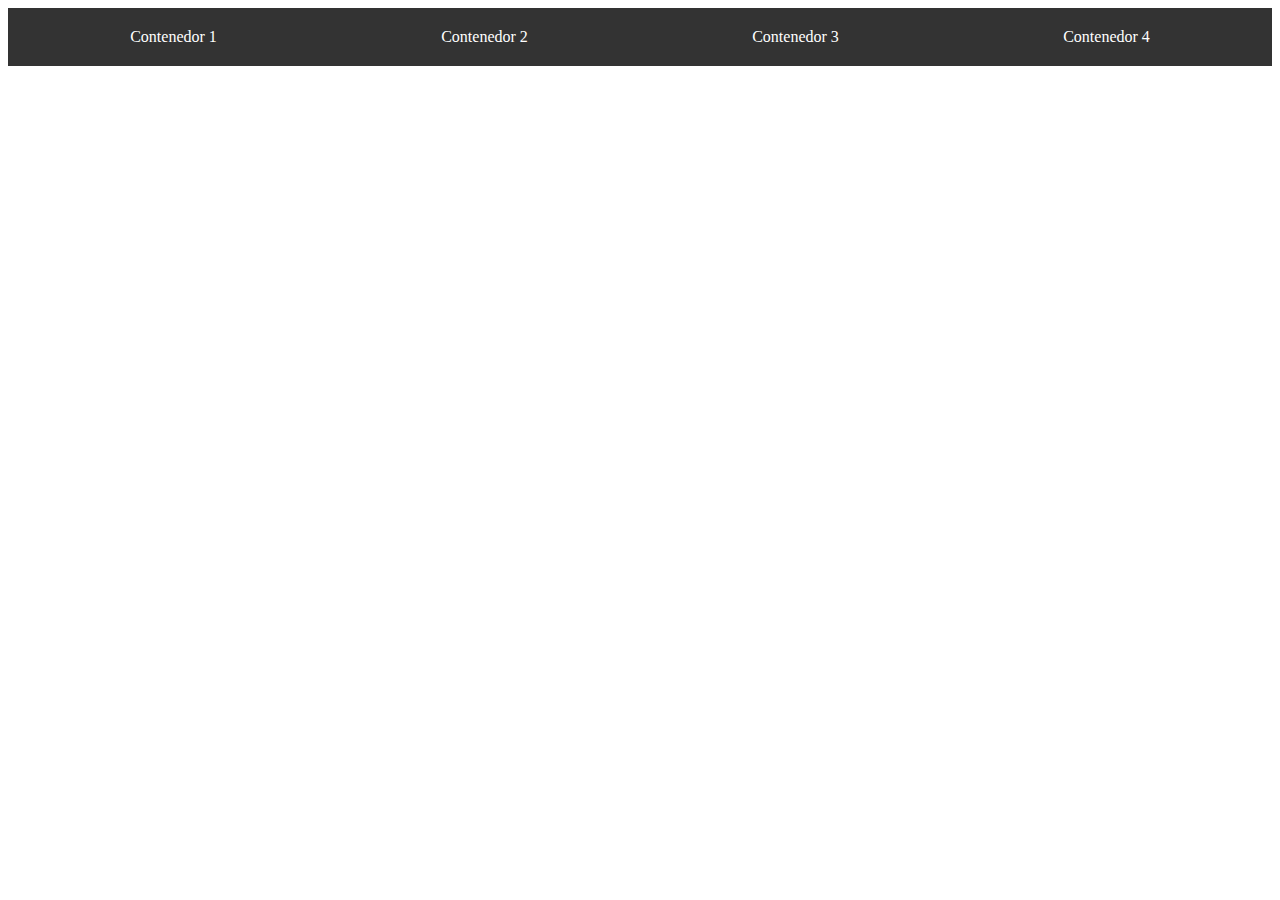
<file: esquemas/menuhorizontal.html>
<!DOCTYPE html>
<html lang="en">
<head>
    <meta charset="UTF-8">
    <meta name="viewport" content="width=device-width, initial-scale=1.0">
    <title>Document</title>
    <link rel="stylesheet" href="./estilomenuhorizontal.css">
</head>
<body>
    <nav class="nav-horizontal">
        <div>Contenedor 1</div>
        <div>Contenedor 2</div>
        <div>Contenedor 3</div>
        <div>Contenedor 4</div>
    </nav>
</body>
</html>
</file>
<file: esquemas/estilomenuhorizontal.css>
.nav-horizontal {
    display: flex; /* Hace que los elementos hijos se alineen horizontalmente */
    background-color: #333;
    padding: 10px;
}

.nav-horizontal div {
    color: white;
    padding: 10px 20px; /* Espaciado interno para cada contenedor */
    text-align: center;
    flex: 1; /* Hace que cada div ocupe el mismo espacio */
    cursor: pointer; /* Cambia el cursor para indicar que es interactivo */
}

.nav-horizontal div:hover {
    background-color: #575757; /* Color al pasar el ratón */
}
</file>
